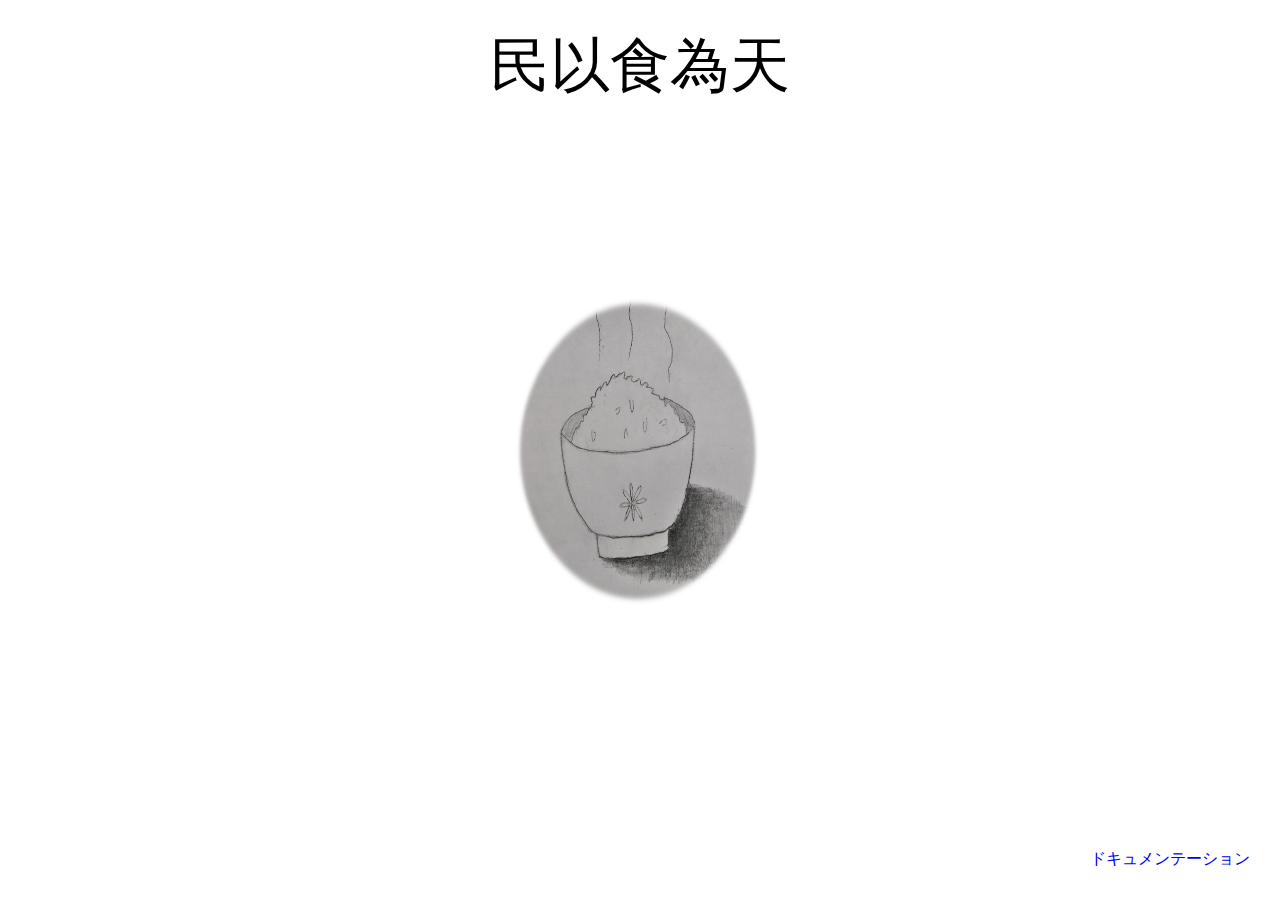
<file: index.html>
<!DOCTYPE html>

<html title = '這個哪裡都可以點'>
    <head>
        <meta charset = "UTF-8">
        <meta name = "viewport" content = "width = device-width, initial-scale = 1.0">
        <title>民以食為天</title>
        <link rel = "stylesheet" type = "text/css" href = "./style.css">
        <script src = "https://code.jquery.com/jquery-1.12.3.min.js"></script>
        <link rel = "stylesheet" href = "https://cdnjs.cloudflare.com/ajax/libs/animate.css/3.5.2/animate.min.css">
        <script src = './Javascript/index.js'></script>
    </head>
    <body>
        <br><div class = 'header'>民以食為天</div>
        <img class = 'Click_to_Menu' src = 'Picture/Rice.PNG' alt = 'Click Place'>
        <audio id = 'sound'>
            <source src = './ドキュメンテーション.mp3' type = 'audio/mp3'>
        </audio>
        <a href = './00557116+00557123.pptx' style = 'position: absolute; right: 30px; bottom: 30px;'>ドキュメンテーション</a>
    </body>
</html>
</file>
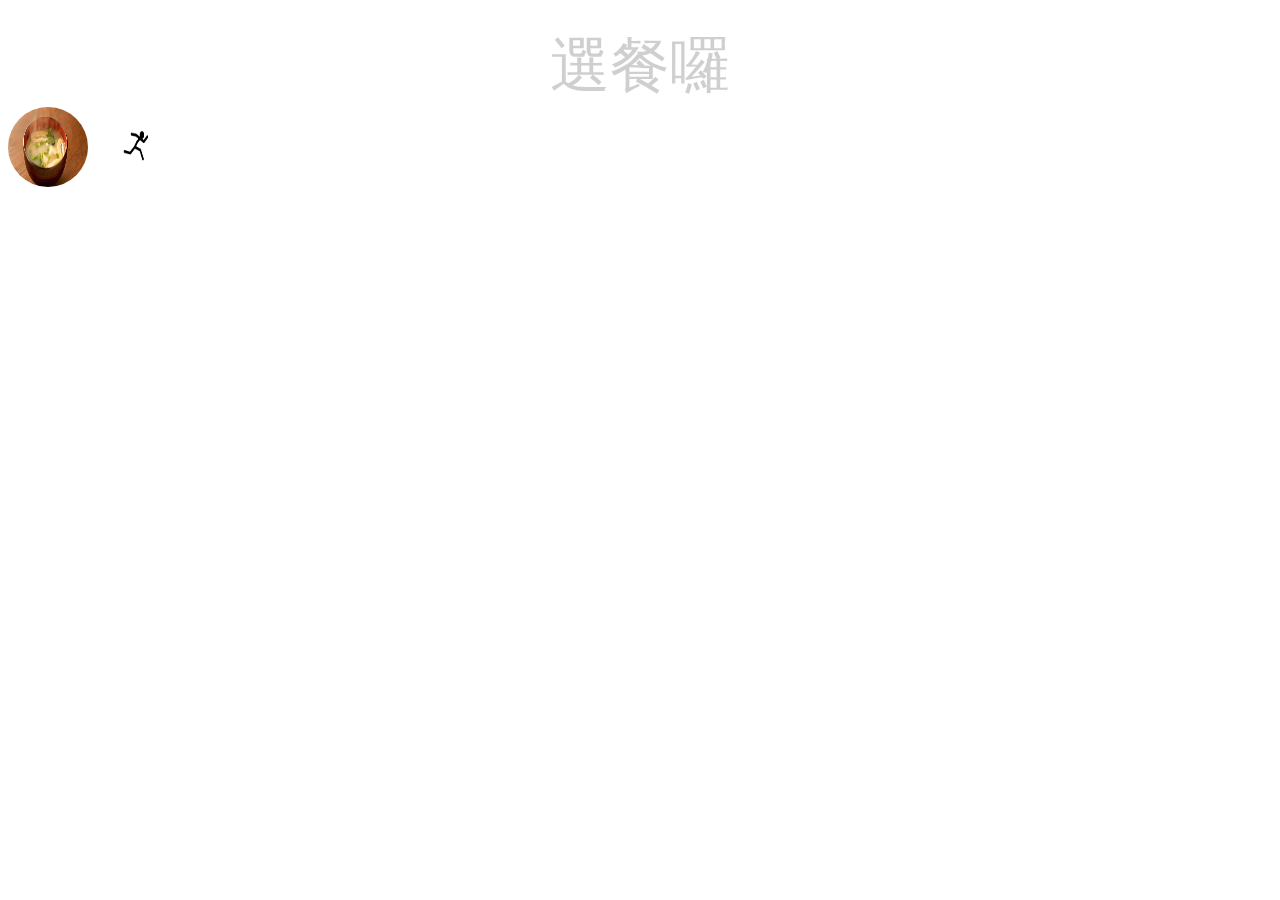
<file: Choose.html>
<!DOCTYPE html>

<html>
    <head>
        <meta charset = "UTF-8">
        <meta name = "viewport" content = "width = device-width, initial-scale = 1.0">
        <title>Choose</title>
        <link rel = "stylesheet" type = "text/css" href = "./style.css">
        <script src = "https://code.jquery.com/jquery-1.12.3.min.js"></script>
        <link rel = "stylesheet" href = "https://cdnjs.cloudflare.com/ajax/libs/animate.css/3.5.2/animate.min.css">
        <script src = './Javascript/Choose.js'></script>
    </head>
    <body>
        <br><div class = 'header' style = 'display: none;'>選餐囉</div>
        <div title = '點此回店家' style = 'display: inline-block;'>
            <img src = 'Picture/Soup.jpg' alt = 'back to choose menu' class = 'to_another_page'>
        </div>
        <div title = '來去運動' style = 'display: inline-block;'>
            <img src = 'Picture/Run.gif' alt = 'click to choose person' class = 'to_another_page' id = 'toRandom'>
        </div>
        <br>
        <div title = '菜名也可以點'>
            <table id = 'menu' style = 'left: 10%; top: 160px;'></table>
        </div>
        <table id = 'choosed'>
            <tr>
                <th>菜名</th>
                <th>價錢</th>
            </tr>
            <tr id = 'total'></tr>
            <tr id = 'last' style = 'height: 20px;'></tr>
        </table>
    </body>
</html>
</file>
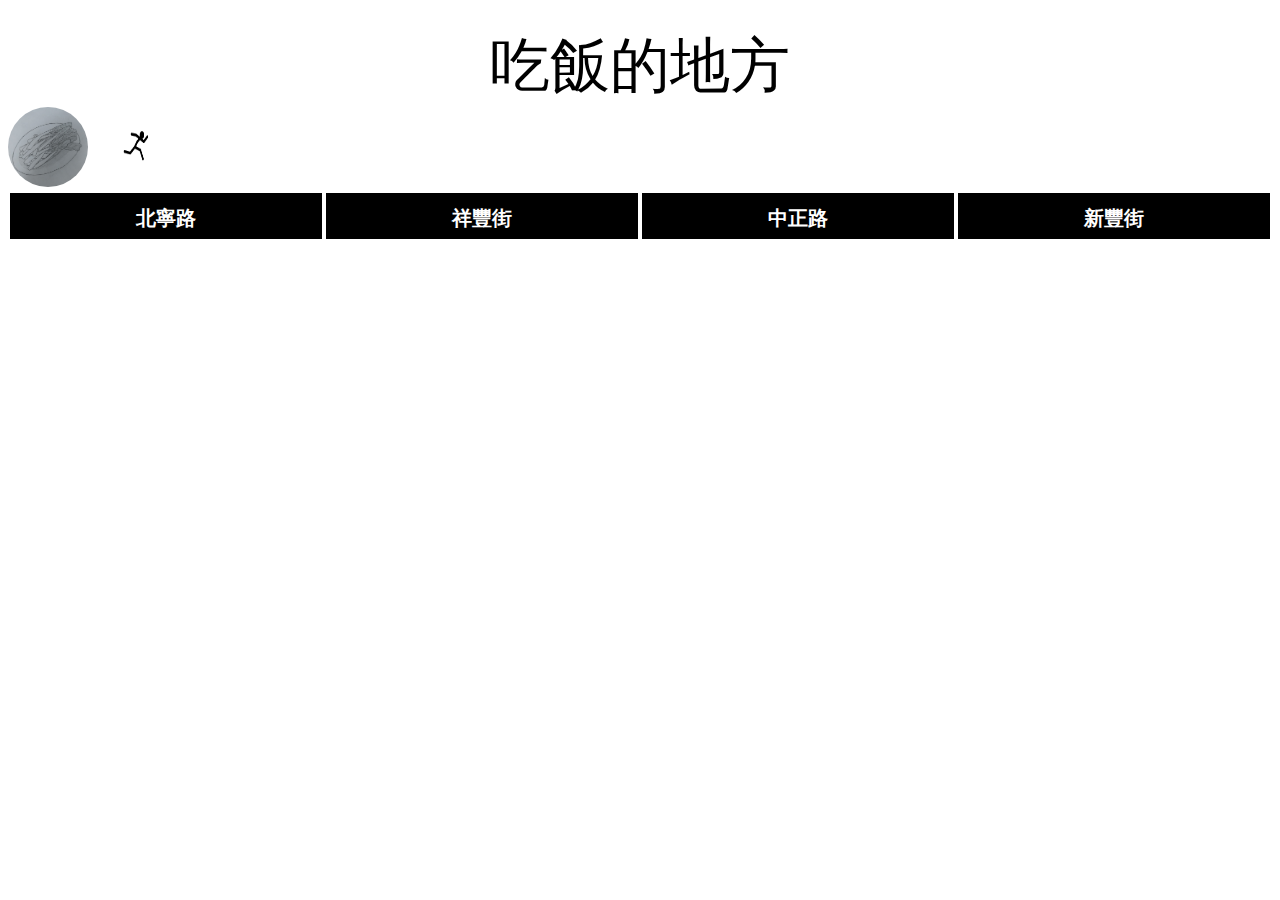
<file: Menu.html>
<!DOCTYPE html>

<html>
    <head>
        <meta charset = "utf-8">
        <title>Menu</title>
        <link rel = "stylesheet" type = "text/css" href = "./style.css">
        <script src = "https://code.jquery.com/jquery-1.12.3.min.js"></script>
        <link rel = "stylesheet" href = "https://cdnjs.cloudflare.com/ajax/libs/animate.css/3.5.2/animate.min.css">
        <script src = './Javascript/Menu.js'></script>
    </head>
    <body>
        <div>
            <br><div class = 'header'>吃飯的地方</div>
            <div title = '來去選餐' style = 'display: inline-block;'>
                <img src = 'Picture/Vegetable.jpg' alt = 'click to choose dish' class = 'to_another_page'>
            </div>
            <div title = '來去運動' style = 'display: inline-block;'>
                <img src = 'Picture/Run.gif' alt = 'click to choose person' class = 'to_another_page' id = 'toRandom'>
            </div>  
            <br>
        </div>
        <div id = 'total_select'>
            <nav>北寧路
                <div class = 'modify_ul'>
                    <ul></ul>
                </div>
            </nav>
            <nav>祥豐街
                <div class = 'modify_ul'>
                    <ul>
                        <li id = "阿水飯麵館">阿水飯麵館</li>
                        <li id = "鱻味食堂">鱻味食堂日式丼飯</li>
                        <li id = "金園">金園</li>
                        <li id = "牛餃鏖鋒">牛餃鏖鋒</li>
                        <li id = "家薌牛肉麵">家薌牛肉麵</li>
                    </ul>
                </div>
            </nav>
            <nav>中正路
                <div class = 'modify_ul'>
                    <ul>
                        <li id = "捌壹捌麵館">捌壹捌麵館</li>
                        <li id = "三媽臭臭鍋">三媽臭臭鍋</li>
                        <li id = "豚將">豚將日本拉麵</li>
                        <li id = "八方雲集">八方雲集</li>
                        <li id = "寶妹">寶妹雲泰料理</li>
                        <li id = "涵館">涵館</li>
                        <li id = "海大燒臘">海大燒臘</li>
                        <li id = "佬地方牛排">佬地方牛排</li>
                        <li id = "佳汶麵食館">佳汶麵食館</li>
                        <li id = "陳家麵店">陳家麵店</li>
                        <li id = "港式燒臘便當">港式燒臘便當</li>
                    </ul>
                </div>
            </nav>
            <nav>新豐街
                <div class = 'modify_ul'>
                    <ul></ul>
                </div>
            </nav>
        </div>
        <button id = "map">map</button>
        <div title = '來去點他'>
            <table id = "menu"></table>
            <div id = 'introduce'>This will write some introduce for every restaurant</div>
        </div>
    </body>
</html>
</file>
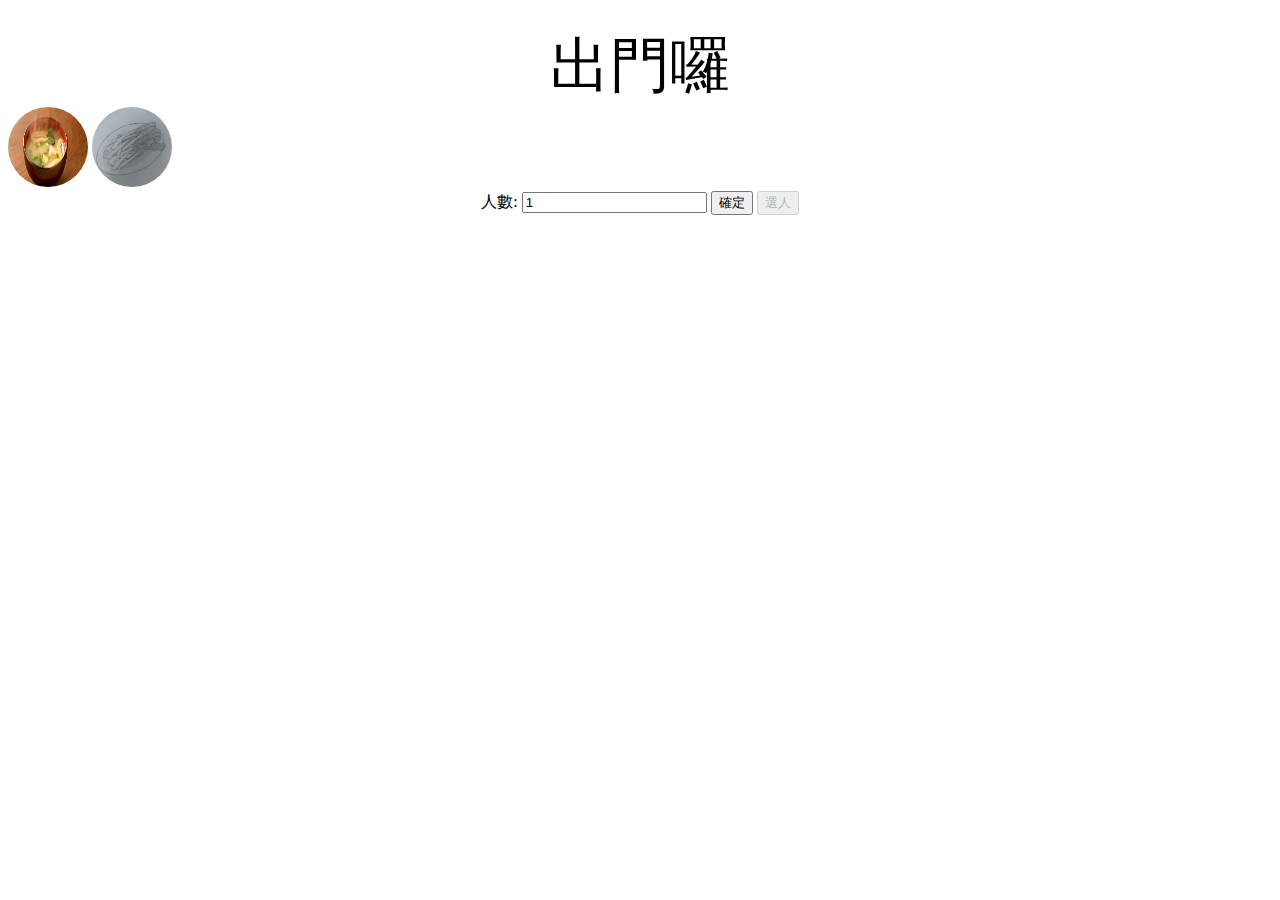
<file: Random.html>
<!DOCTYPE html>

<html>
    <head>
        <meta charset = "UTF-8">
        <meta name = "viewport" content = "width = device-width, initial-scale = 1.0">
        <title>Random</title>
        <link rel = "stylesheet" type = "text/css" href = "./style.css">
        <script src = "https://code.jquery.com/jquery-1.12.3.min.js"></script>
        <script src = './Javascript/Random.js'></script>
    </head>
    <body>
        <br><div class = 'header'>出門囉</div>
        <div title = '點此回店家' style = 'display: inline-block;'>
            <img src = 'Picture/Soup.jpg' alt = 'click to choose person' class = 'to_another_page' >
        </div>
        <div title = '來去選餐' style = 'display: inline-block;'>
            <img src = 'Picture/Vegetable.jpg' alt = 'click to choose dish' class = 'to_another_page' id = 'toChoose'>
        </div>
        <br>
        <form action = '#'>
            <div>
                人數: <input id = 'amount' type = 'text' value = '1'>
                <input id = 'enter' type = 'button' value = '確定'>
                <input id = 'random' type = 'button' value = '選人'>
            </div>
        </form>
        <br><div id = 'list' class = 'scroll_div'></div><br>
        <div id = 'result' style = 'text-align: center; font-size: 40px;'></div>
    </body>
</html>
</file>
<file: style.css>
html {
    font-family: 'Microsoft JhengHei';
}
.header {
    text-align: center;
    font-size: 60px;
}
.Click_to_Menu {
    width: 20%;
    height: 40%;
    position: absolute;
    top: 30%;
    left: 40%;
}
form {
    text-align: center;
}
.scroll_div {
    width: 30%;
    max-height: 400px;
    height: auto;
    overflow-y: auto;
    margin: 0px auto;
}
a {
    text-decoration: none;
}
nav {
    width: 25%;
    height: 50px;
    line-height: 50px;
    font-size: 20px;
    font-weight: bold;
    color: white;
    background-color: black;
    border: 2px solid white;
    text-align: center;
    box-sizing: border-box;
    float: left;
}
nav ul {
    font-size: 15px;
    list-style: none;
    padding: 0;
    margin: 0;
}
nav ul li {
    height: 30px;
    line-height: 30px;
    background-color: rgb(145, 145, 145);
    width: 100%;
    color: black;
}
@media only screen and (max-width: 600px) {
    nav {
        width: 100%;
    }
}
td {
    border: 1px solid black;
}
#total_select {
    width: 100%;
    display: inline-block;
}
.modify_ul {
    display: none;
    height: 340px;
    position: relative;
    top: 0px;
    z-index: 5;
    background-color: rgb(145, 145, 145);
}
#menu, #introduce {
    display: none;
    z-index: 1;
    width: 40%;
    text-align: center;
    position: absolute;
    top: 260px;
    left: 30%;
}
.to_another_page {
    border-radius: 50%;
    width: 80px;
    height: 80px;
}
#choosed {
    width: 20%;
    text-align: center;
    position: absolute;
    left: 60%;
    top: 160px;
    display: none;
}
#map {
    position: absolute;
    top: 270px;
    left: 10px;
    background-color: darkblue;
    color: white;
    font-size: 30px;
    display: none;
    z-index: 1;
}
</file>
